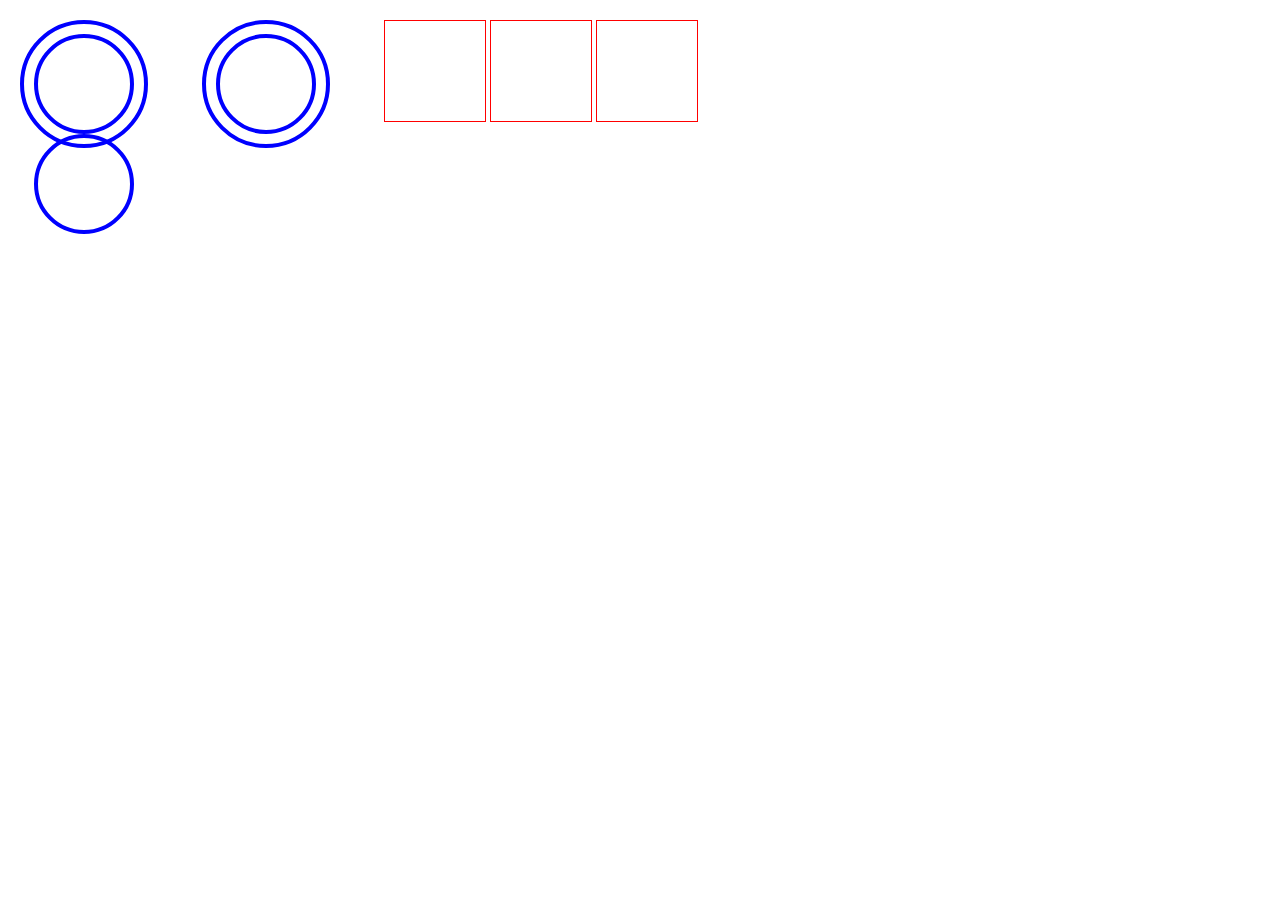
<file: Packages/Frontend/Api/Components/Draggable/Draggable_test.html>
<!DOCTYPE html>

<html>
    <head>
        <meta charset='utf-8'>
        <meta name='viewport' content='width=device-width, user-scalable=no'>
        <title>Draggable</title>

        <style>
            body {
                /* -webkit-user-select: none; */
                /* box-sizing: border-box; */
                /* height: 100dvh; */
                margin: 0;
                /* padding: 100px; */
                /* position: relative; */
                /* touch-action: none; */
                /* user-select: none; */
            }

            x-draggable {
                border: 1px solid red;
                display: inline-block;
                position: relative;
                height: 100px;
                width: 100px;

                &:active {
                    background: #faa;
                }

                &[_swipe] {
                    background: #afa;
                }
            }


            #root {
                -webkit-user-select: none;
                box-sizing: border-box;
                height: 100dvh;
                padding: 20px;
                position: relative;
                touch-action: none;
                user-select: none;
            }

            #stick {
                border-radius: 100%;
                border: 4px solid blue;
                display: inline-block;
                height: 100px;
                margin-right: 50px;
                padding: 10px;
                position: relative;
                vertical-align: top;
                width: 100px;
            }

            #stick__puck {
                border-radius: 100%;
                border: 4px solid blue;
                box-sizing: border-box;
                display: grid;
                height: 100%;
                place-content: center;
                width: 100%;

                &:not([_swipe]) {
                    transition: 0.05s;
                    transition-property: left, top;
                }
            }
        </style>

        <script type='module'>
            let {Draggable} = await import('./Draggable.js');
            await Draggable._defined;

            window.draggables = document.querySelectorAll('x-draggable');
            await Promise.all([...draggables].map((item) => item._built));


            draggables[0].eventListeners__add({
                tap: (event) => {
                    console.log(event)
                },
            });
            draggables[1].eventListeners__add({
                press: (event) => {
                    console.log(event)
                },
                tap: (event) => {
                    console.log(event)
                },
            });


            // window.addEventListener('error', (event) => {
            //     alert(event.filename + ' ' + event.message + ' ' + event.lineno);
            // });

            // let root = document.querySelector('#root');
            // root.addEventListener('touchstart', (event) => event.preventDefault());
        </script>
    </head>

    <body>
        <div id='root'>
            <x-draggable id='stick' axis='y' shift='50' tap_disabled_>
                <x-draggable
                    id='stick__puck'

                    axis='x'
                    gain_='0.5'
                    radius_='100'
                    shift='20'
                    shift_jump
                    swipe_disabled_
                    tap_disabled_
                    unbounded
                ></x-draggable>

                <div id='stick__puck'></div>
            </x-draggable>

            <div id='stick'>
                <x-draggable
                    id='stick__puck'

                    gain='0.5'
                    radius='50'
                    shift='20'
                    spring
                    unbounded
                ></x-draggable>
            </div>

            <x-draggable></x-draggable>
            <x-draggable axis='x'></x-draggable>
            <x-draggable axis='y'></x-draggable>
        </div>
    </body>
</html>
</file>
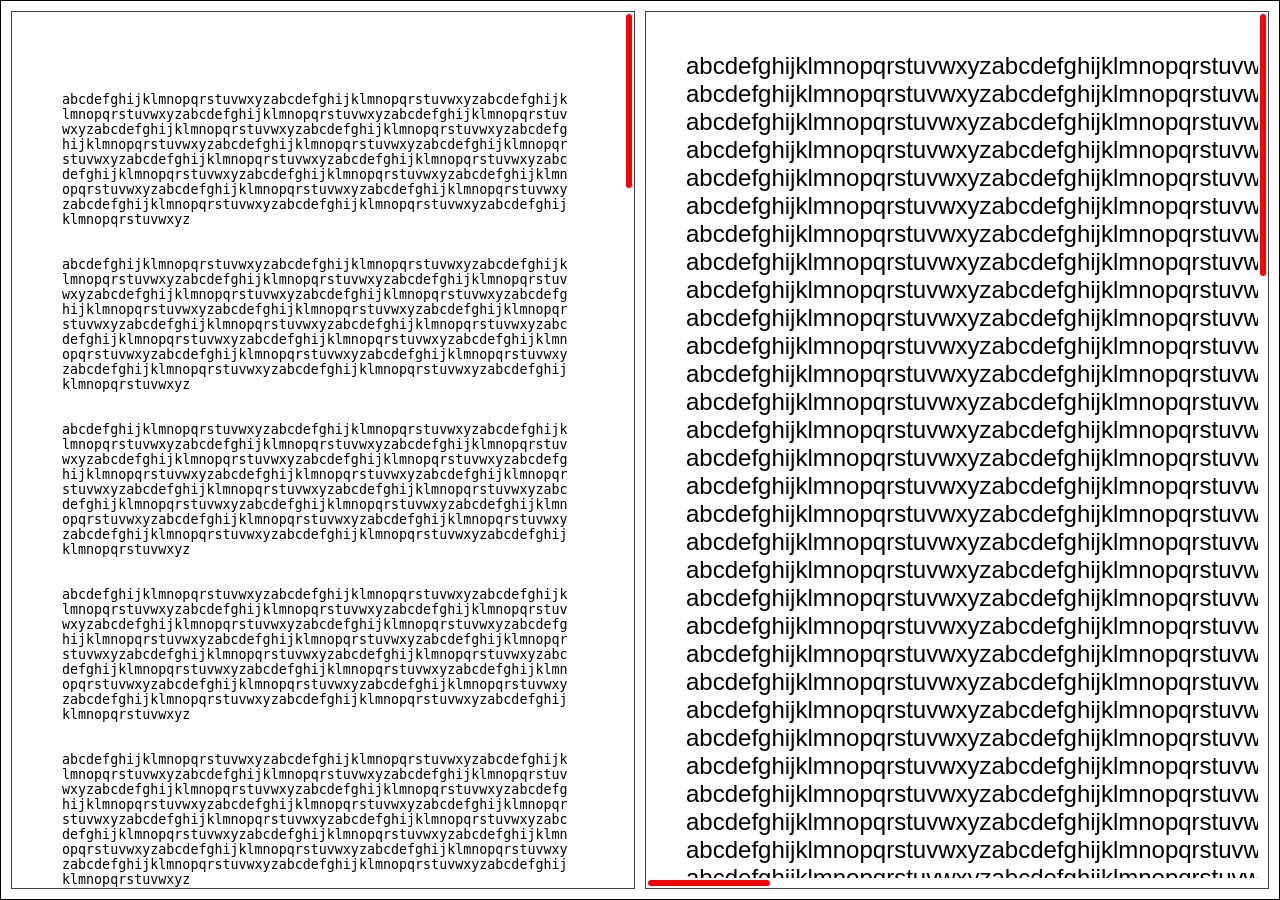
<file: Packages/Frontend/Api/Components/Flickable/Flickable_test.html>
<!DOCTYPE html>


<html>
    <head>
        <meta charset='utf-8'>
        <meta name='viewport' content='width=720, user-scalable=no'>
        <title>Flickable</title>

        <style>
            * {
                &:not(:defined) {
                    display: none;
                }


                &[_building] {
                    display: none;
                }
            }


            body {
                margin: 0;
            }

            textArea {
                background: transparent;
                border: none;
                margin: 0;
                outline: none;
                padding: 50px;
                resize: none;
                /* white-space: pre; */
            }

            x-flickable {
                --gap: 4px;
                --puck__margin_outer: 10px;
                border: 1px solid #444;
                font: 24px 'Arial';
                overflow-y: clip;

                &::part(content) {
                    margin: 20px;
                    padding: 20px;
                }

                /* &::part(display):focus { */
                /*     background: #0002; */
                /* } */

                &::part(puck) {
                    background: red;
                }

                &[_swipe] {
                    background: #0f02;
                }
            }


            #root {
                -webkit-user-select: none;
                border: 1px solid #000;
                box-sizing: border-box;
                display: grid;
                gap: 10px;
                grid-template: 100% / 1fr 1fr;
                height: 100dvh;
                padding: 10px;
                touch-action: none;
                user-select: none;
            }
        </style>

        <script type='module'>
            let {Flickable} = await import('./Flickable.js');


            let root = document.querySelector('#root');
            root.addEventListener('touchstart', (event) => event.preventDefault());

            window.addEventListener('error', (event) => {
                alert(event.filename + ' ' + event.message + ' ' + event.lineno);
            });

            window.flickables = document.querySelectorAll('x-flickable');
            window.textArea = document.querySelector('textArea');

            await Flickable._defined;
            await Promise.all([...flickables].map((item) => item._built));

            textArea.value = Array(100).join(flickables[1].textContent);
            flickables[0].refresh();
            flickables[1].textContent = Array(100).join(flickables[1].textContent);
            flickables[1].refresh();

            flickables[0].eventListeners__add({
                press: (event) => console.log(event, event.detail.taps_count),
                tap: (event) => console.log(event, event.detail.taps_count),
            });
        </script>
    </head>

    <body>
        <div id='root'>
            <x-flickable shift='50' disabled_ swipe_disabled tap_disabled_>
                <textArea slot='display' spellCheck='false' disabled_ readOnly_></textArea>
            </x-flickable>
            <x-flickable>
                [base64]
            </x-flickable>
        </div>
    </body>
</html>
</file>
